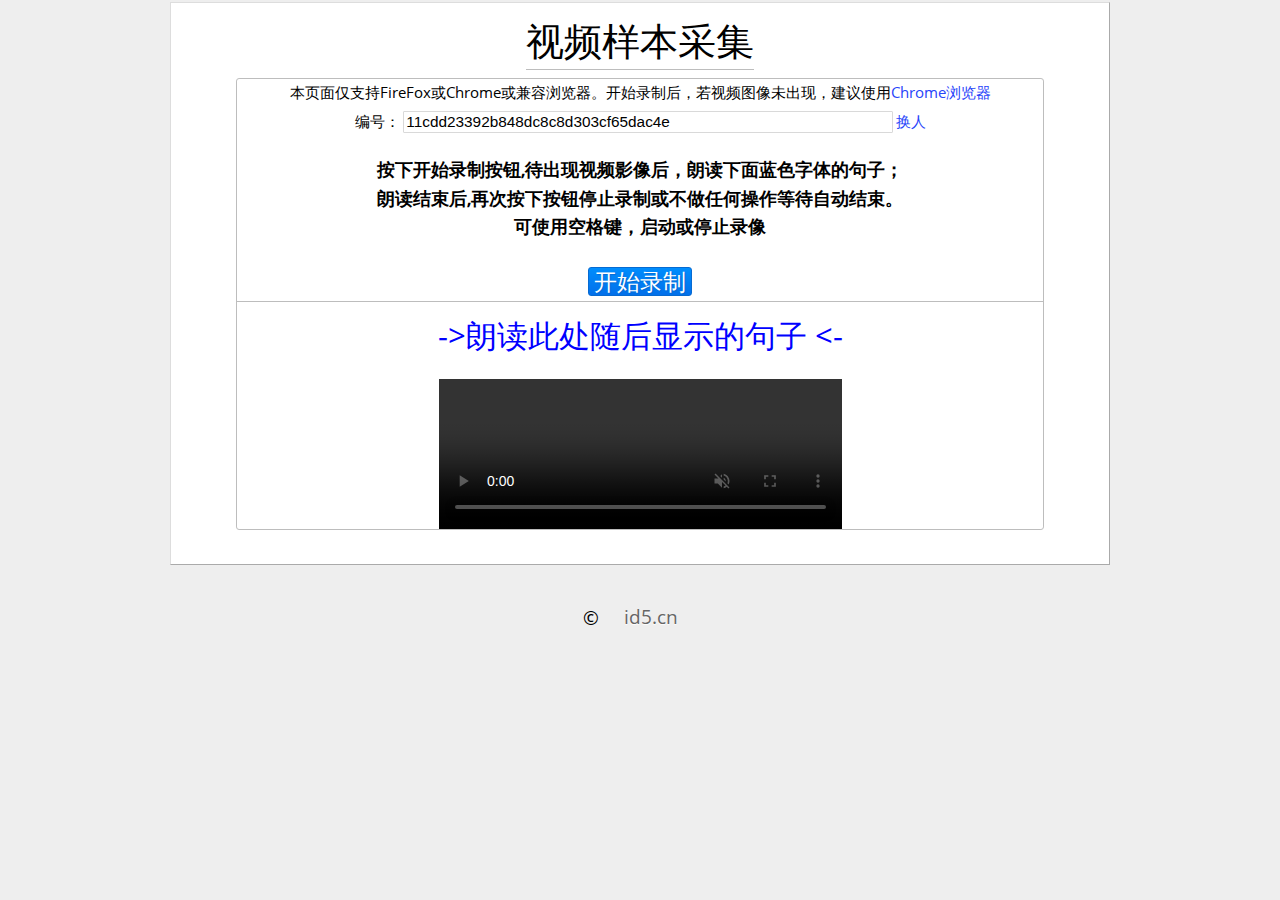
<file: resources/public/index.html>
<!DOCTYPE html>
<html lang="zh-Hans">

<head>
    <title>视频样本采集</title>
    <meta http-equiv="Content-Type" content="text/html; charset=UTF-8">
    <meta charset="utf-8">
    <meta name="viewport" content="width=device-width, initial-scale=1.0, user-scalable=no">
    <meta http-equiv="X-UA-Compatible" content="IE=edge,chrome=1">
    <link rel="stylesheet" href="css/style.css">

    <style>
        audio {
            vertical-align: bottom;
            width: 10em;
        }
        
        video {
            max-width: 100%;
            vertical-align: top;
        }
        
        input {
            border: 1px solid #d9d9d9;
            border-radius: 1px;
            font-size: 2em;
            margin: .2em;
            width: 60%;
        }
        
        p,
        .inner {
            padding: 1em;
        }
        
        li {
            border-bottom: 1px solid rgb(189, 189, 189);
            border-left: 1px solid rgb(189, 189, 189);
            padding: .5em;
        }
        
        label {
            display: inline-block;
            width: 3em;
        }
        
        .recordrtc button {
            font-size: inherit;
        }
        
        .recordrtc button,
        .recordrtc select {
            vertical-align: middle;
            line-height: 1;
            padding: 2px 5px;
            height: auto;
            font-size: inherit;
            margin: 0;
        }
        
        .recordrtc,
        .recordrtc .header {
            display: block;
            text-align: center;
            padding-top: 0;
        }
        
        .recordrtc video {
            width: 50%;
        }
        
        .recordrtc option[disabled] {
            display: none;
        }
    </style>

    <script src="js/RecordRTC.js"></script>
    <!-- for Edige/FF/Chrome/Opera/etc. getUserMedia support -->
    <script src="js/gumadapter.js"></script>
    <script src="js/jquery-3.1.1.min.js"></script>
</head>

<body>
    <article>
        <header style="text-align: center;">
            <h1>
              视频样本采集
        </h1>
        </header>


        <section class="experiment recordrtc" style="font-size:0.8em">

            <div>本页面仅支持FireFox或Chrome或兼容浏览器。开始录制后，若视频图像未出现，建议使用<a href="http://www.google.cn/chrome/browser/desktop/index.html">Chrome浏览器</a></div>
            <div>
                <label>编号：</label><input style="font-size: 1em" id="wid"></input><a onclick="location.reload()">换人</a>
            </div>
            <h3>
              <select class="recording-media" style="display: none">
            <option value="record-audio-plus-video">Microphone+Camera</option>
              </select>
               <select class="media-container-format" style="display: none">
            <option>WebM</option>
               </select>
               
               <div id="prompt">按下开始录制按钮,待出现视频影像后，朗读下面蓝色字体的句子；<br/>朗读结束后,再次按下按钮停止录制或不做任何操作等待自动结束。<br/>可使用空格键，启动或停止录像</div>
            </h3>
            <h2 class="header">
              <button>开始录制</button>
            
            </h2>
            <div id="text-read" style="text-align: center;font-size: 2em;color: blue;">->朗读此处随后显示的句子
                <-</div>
                    <br>
                    <video controls muted></video>
                    <br>

                    <div style="text-align: center; display: none;">
                        <button id="save-to-disk">保存</button>
                        <button id="open-new-tab">观看</button>
                        <button id="upload-to-server" style="display: none;">上传</button>
                    </div>
        </section>

        <script>
            (function() {
                var params = {},
                    r = /([^&=]+)=?([^&]*)/g;

                function d(s) {
                    return decodeURIComponent(s.replace(/\+/g, ' '));
                }

                var match, search = window.location.search;
                while (match = r.exec(search.substring(1))) {
                    params[d(match[1])] = d(match[2]);

                    if (d(match[2]) === 'true' || d(match[2]) === 'false') {
                        params[d(match[1])] = d(match[2]) === 'true' ? true : false;
                    }
                }

                window.params = params;
                $("#wid").val('xxxxxxxxxxxx4xxxyxxxxxxxxxxxxxxx'.replace(/[xy]/g, function(c) {
                    var r = Math.random() * 16 | 0,
                        v = c == 'x' ? r : (r & 0x3 | 0x8);
                    return v.toString(16);
                }));
            })();

            var jufra = new Array(
                "要对国家法律法规存有敬畏之心",
                "严格遵守国家法律法规规章制度",
                "要对领导长辈存有敬畏之心",
                "慈悲之心要以诚待人与人为善",
                "坚持以人为本、和谐共赢",
                "坚持追求绩效、不断提高",
                "坚持开拓创新、勇于探索",
                "坚持实事求是、诚实守信",
                "坚持认真负责、敢于担当",
                "国政通大家庭的主人翁精神",
                "高效率快节奏的只争朝夕精神",
                "创一流上水平的开拓创新精神",
                "敢于吃苦耐劳的艰苦创业精神",
                "识大体顾大局的无私奉献精神",
                "坚持解决问题、闻过必改",
                "导向性与实用性相结合",
                "定性与定量相结合的工作方法",
                "突出重点与兼顾一般相结合",
                "胜过那丰收五谷新酒的人",
                "你必将生命的道路指示我",
                "慈爱的人，你以慈爱待他",
                "完全的人，你以完全待他",
                "愿你赦免我隐而未现的过错",
                "你仅需轻描淡写的说出他的缺点",
                "愚者自以为聪明，智者则有自知之明",
                "不要向人借钱，也不要借钱给人",
                "世上之事物本无善恶之分,思想使然",
                "恋人们看不到自己做的傻事",
                "得到即是完结,快乐的精髓在于过程",
                "懦夫在未死以前就已经死了好多次",
                "借钱出去，常常既丢了钱，也丢了朋友",
                "所有的男男女女不过是一些演员",
                "一个人的一生中扮演着好几个角色",
                "离别是这样甜蜜的凄清",
                "我真要向你道晚安直到天明!",
                "让我们宣誓表示我们的决心",
                "再让我一个一个握你们的手",
                "他不知道谁和谁为什么打起架来了",
                "幸而已经春天，棉被可以无用",
                "渐渐觉得世上有些古怪",
                "他忽而听得一种异样的声音",
                "他似乎从来没有经验过这样的无聊",
                "从此决不能望有白盔白甲的人来叫他",
                "他曾在山脚下遇见一只饿狼",
                "使人人见了便知你是件奇物",
                "那娲皇只用了三万六千五百块",
                "人生天地之间，若白驹过隙，忽然而已",
                "来世不可待，往世不可追也",
                "君子之交淡若水，小人之交甘若醴",
                "朴素而天下莫能与之争美",
                "吾生也有涯，而知也无涯",
                "巧者劳而智者忧，无能者无所求",
                "子非我，安知我不知鱼之乐",
                "不可行恶人的路。不要走坏人的道",
                "口吐真言，永远坚立。舌说谎话，只存片时。",
                "今夜我们可共宴, 欢迎你们归国",
                "看他埋头苦读的那付可怜样",
                "我们需上法庭来判断此论吗",
                "欲穷千里目，更上一层楼",
                "只要工夫深，铁杵磨成针",
                "任凭风浪起，稳坐钓鱼船",
                "蜀中无大将，廖化作先锋",
                "千里送鹅毛，礼轻情意重",
                "哑巴吃黄连，有苦说不出",
                "宁与千人好，莫与一人敌",
                "留得青山在，不怕没柴烧",
                "海内存知己，天涯若比邻",
                "瓜田不纳履，李下不正冠",
                "威武不能屈，贫贱不能移",
                "好事不出门，恶事传千里",
                "路遥知马力，日久见人心",
                "朱门酒肉臭，路有冻死骨",
                "一粥一饭，当思来处不易",
                "野火烧不尽，春风吹又生",
                "淡泊以明志，宁静以致远",
                "以其人之道，还治其人之身",
                "言之者无罪，闻之者足以戒",
                "鸡犬之声相闻，老死不相往来",
                "天有不测风云，人有旦夕祸福",
                "运筹帷幄之中，决胜千里之外",
                "少壮不努力，老大徒伤悲",
                "天下本无事，庸人自扰之",
                "福兮祸所伏，祸兮福所倚",
                "前不见古人，后不见来者",
                "只要功夫深，铁杵磨成针",
                "鹬蚌相争，坐收渔翁之利",
                "踏破铁鞋无觅处，得来全不费工夫",
                "先天下之忧而忧，后天下之乐而乐",
                "沉舟侧畔千帆过，病树前头万木春",
                "平生不作亏心事，夜半敲门不吃惊",
                "如入芝兰之室，久而不闻其香",
                "与君一夕话，胜读十年书",
                "只听楼梯响，不见人下来",
                "故人西辞黄鹤楼，烟花三月下扬州",
                "孤帆远影碧空尽，惟见长江天际流",
                "开始的时侯，我们就知道，总会有终结",
                "它的整体样子像一只大章鱼",
                "浇水可不是想像中的那么简单",
                "松树一年四季都那样挺拔",
                "松果的身体就会缩起来"
            );

            function getRandomIntInclusive(min, max) {
                min = Math.ceil(min);
                max = Math.floor(max);
                return Math.floor(Math.random() * (max - min + 1)) + min;
            }
            var userid = getRandomIntInclusive(100000, 999999).toString();
            var count = 0;
            var index = 0;
            console.info(userid);

            function freshText() {
                var base = $(location).attr('origin');
                base = base + "/api/jufra";
                $.ajax({
                    url: base,
                    error: function(xhr) {
                        index = getRandomIntInclusive(0, 99);
                        $('#text-read').text(jufra[index]);
                        console.info(jufra[index]);
                        index = index + 1;
                        console.info(index);

                    }
                }).then(function(data) {
                    var arr = data.split(':');
                    index = arr[0];
                    $('#text-read').text(arr[1]);
                    console.info(data);
                    console.info(index);
                });
            }




            function addStreamStopListener(stream, callback) {
                var streamEndedEvent = 'ended';

                if ('oninactive' in stream) {
                    streamEndedEvent = 'inactive';
                }

                stream.addEventListener(streamEndedEvent, function() {
                    callback();
                    callback = function() {};
                }, false);

                stream.getAudioTracks().forEach(function(track) {
                    track.addEventListener(streamEndedEvent, function() {
                        callback();
                        callback = function() {};
                    }, false);
                });

                stream.getVideoTracks().forEach(function(track) {
                    track.addEventListener(streamEndedEvent, function() {
                        callback();
                        callback = function() {};
                    }, false);
                });
            }

            var recordingDIV = document.querySelector('.recordrtc');
            var recordingMedia = recordingDIV.querySelector('.recording-media');
            var recordingPlayer = recordingDIV.querySelector('video');
            var mediaContainerFormat = recordingDIV.querySelector('.media-container-format');
            var ttimeout;

            window.onbeforeunload = function() {
                recordingDIV.querySelector('button').disabled = false;
                recordingMedia.disabled = false;
                mediaContainerFormat.disabled = false;
            };

            window.onkeydown = function(e) {　　
                var cKey = 0;
                var e = e || event;
                cKey = e.keyCode || e.which || e.charCode;
                if (32 == cKey) {　　　　　　　　　　
                    recordingDIV.querySelector('button').click();
                }
            }



            recordingDIV.querySelector('button').onclick = function() {
                var button = recordingDIV.querySelector('button');

                if (button.innerHTML === '停止录制') {
                    button.disabled = true;
                    button.disableStateWaiting = true;
                    clearTimeout(ttimeout);
                    setTimeout(function() {
                        button.disabled = false;
                        button.disableStateWaiting = false;
                    }, 2 * 1000);

                    button.innerHTML = '开始录制';

                    function stopStream() {
                        if (button.stream && button.stream.stop) {
                            button.stream.stop();
                            button.stream = null;
                        }
                    }


                    if (button.recordRTC) {
                        if (button.recordRTC.length) {
                            button.recordRTC[0].stopRecording(function(url) {
                                if (!button.recordRTC[1]) {
                                    button.recordingEndedCallback(url);
                                    stopStream();
                                    saveToDiskOrOpenNewTab(button.recordRTC[0]);
                                    return;
                                }

                                button.recordRTC[1].stopRecording(function(url) {
                                    button.recordingEndedCallback(url);
                                    stopStream();
                                });
                            });
                        } else {
                            button.recordRTC.stopRecording(function(url) {
                                button.recordingEndedCallback(url);
                                stopStream();
                                saveToDiskOrOpenNewTab(button.recordRTC);
                                recordingDIV.querySelector('#upload-to-server').click();
                                //recordingDIV.querySelector('#save-to-disk').click();
                            });
                        }
                    }

                    return;
                } else {
                    freshText();
                    recordingDIV.querySelector('#save-to-disk').parentNode.style.display = 'none';
                }


                button.disabled = true;

                var commonConfig = {
                    onMediaCaptured: function(stream) {
                        button.stream = stream;
                        if (button.mediaCapturedCallback) {
                            button.mediaCapturedCallback();
                        }

                        button.innerHTML = '停止录制';
                        button.disabled = false;
                    },
                    onMediaStopped: function() {
                        button.innerHTML = '开始录制';

                        if (!button.disableStateWaiting) {
                            button.disabled = false;
                        }
                    },
                    onMediaCapturingFailed: function(error) {
                        if (error.name === 'PermissionDeniedError' && !!navigator.mozGetUserMedia) {
                            InstallTrigger.install({
                                'Foo': {
                                    // https://addons.mozilla.org/firefox/downloads/latest/655146/addon-655146-latest.xpi?src=dp-btn-primary
                                    URL: 'https://addons.mozilla.org/en-US/firefox/addon/enable-screen-capturing/',
                                    toString: function() {
                                        return this.URL;
                                    }
                                }
                            });
                        }

                        commonConfig.onMediaStopped();
                    }
                };

                var mimeType = 'video/webm';
                if (mediaContainerFormat.value === 'Mp4') {
                    mimeType = 'video/mp4; codecs=h264';
                }

                if (recordingMedia.value === 'record-audio-plus-video') {
                    captureAudioPlusVideo(commonConfig);

                    button.mediaCapturedCallback = function() {

                        if (typeof MediaRecorder === 'undefined') { // opera or chrome etc.
                            button.recordRTC = [];

                            if (!params.bufferSize) {
                                // it fixes audio issues whilst recording 720p
                                params.bufferSize = 16384;
                            }

                            var audioRecorder = RecordRTC(button.stream, {
                                type: 'audio',
                                bufferSize: typeof params.bufferSize == 'undefined' ? 0 : parseInt(params.bufferSize),
                                sampleRate: typeof params.sampleRate == 'undefined' ? 44100 : parseInt(params.sampleRate),
                                leftChannel: params.leftChannel || false,
                                disableLogs: params.disableLogs || false,
                                recorderType: webrtcDetectedBrowser === 'edge' ? StereoAudioRecorder : null
                            });

                            var videoRecorder = RecordRTC(button.stream, {
                                type: 'video',
                                disableLogs: params.disableLogs || false,
                                canvas: {
                                    width: 640,
                                    height: 480
                                },

                                frameInterval: typeof params.frameInterval !== 'undefined' ? parseInt(params.frameInterval) : 20 // minimum time between pushing frames to Whammy (in milliseconds)
                            });

                            // to sync audio/video playbacks in browser!
                            videoRecorder.initRecorder(function() {
                                audioRecorder.initRecorder(function() {
                                    audioRecorder.startRecording();
                                    videoRecorder.startRecording();
                                });
                            });

                            button.recordRTC.push(audioRecorder, videoRecorder);

                            button.recordingEndedCallback = function() {
                                var audio = new Audio();
                                audio.src = audioRecorder.toURL();
                                audio.controls = true;
                                audio.autoplay = true;

                                audio.onloadedmetadata = function() {
                                    recordingPlayer.src = videoRecorder.toURL();
                                    recordingPlayer.play();
                                };

                                recordingPlayer.parentNode.appendChild(document.createElement('hr'));
                                recordingPlayer.parentNode.appendChild(audio);

                                if (audio.paused) audio.play();
                            };
                            return;
                        }

                        button.recordRTC = RecordRTC(button.stream, {
                            type: 'video',
                            mimeType: mimeType,
                            disableLogs: params.disableLogs || false,
                            getNativeBlob: false,
                            //sampleRate: 2097152,
                        });

                        button.recordingEndedCallback = function(url) {
                            recordingPlayer.src = url;
                            recordingPlayer.removeAttribute('muted');
                            recordingPlayer.muted = false;
                            recordingPlayer.play();

                            recordingPlayer.onended = function() {
                                recordingPlayer.pause();
                                recordingPlayer.src = URL.createObjectURL(button.recordRTC.blob);
                            };
                        };

                        button.recordRTC.startRecording();
                        ttimeout = setTimeout(function() {
                            if (button.innerHTML === '停止录制')
                                button.click();
                        }, 12 * 1000);
                    };
                }

            };

            function captureAudioPlusVideo(config) {
                captureUserMedia({
                    video: true,
                    audio: true
                }, function(audioVideoStream) {
                    recordingPlayer.srcObject = audioVideoStream;
                    recordingPlayer.play();

                    config.onMediaCaptured(audioVideoStream);


                    addStreamStopListener(audioVideoStream, function() {
                        config.onMediaStopped();
                    });
                }, function(error) {
                    config.onMediaCapturingFailed(error);
                });
            }

            function captureUserMedia(mediaConstraints, successCallback, errorCallback) {
                var isBlackBerry = !!(/BB10|BlackBerry/i.test(navigator.userAgent || ''));
                if (isBlackBerry && !!(navigator.getUserMedia || navigator.webkitGetUserMedia || navigator.mozGetUserMedia)) {
                    navigator.getUserMedia = navigator.getUserMedia || navigator.webkitGetUserMedia || navigator.mozGetUserMedia;
                    navigator.getUserMedia(mediaConstraints, successCallback, errorCallback);
                    return;
                }
                navigator.mediaDevices.getUserMedia(mediaConstraints).then(successCallback).catch(errorCallback);
            }

            function setMediaContainerFormat(arrayOfOptionsSupported) {
                var options = Array.prototype.slice.call(
                    mediaContainerFormat.querySelectorAll('option')
                );

                var selectedItem;
                options.forEach(function(option) {
                    option.disabled = true;

                    if (arrayOfOptionsSupported.indexOf(option.value) !== -1) {
                        option.disabled = false;

                        if (!selectedItem) {
                            option.selected = true;
                            selectedItem = option;
                        }
                    }
                });
            }

            recordingMedia.onchange = function() {
                if (this.value === 'record-audio') {
                    setMediaContainerFormat(['WAV', 'Ogg']);
                    return;
                }
                setMediaContainerFormat(['WebM', 'Mp4']);
            };
            recordingMedia.onchange();

            if (webrtcDetectedBrowser === 'edge') {
                // webp isn't supported in Microsoft Edge
                // neither MediaRecorder API
                // so lets disable both video/screen recording options
                alert('不支持此浏览器，请使用chrome 或 firefox');
                console.warn('Neither MediaRecorder API nor webp is supported in Microsoft Edge. You cam merely record audio.');

                recordingMedia.innerHTML = '<option value="record-audio">Audio</option>';
                setMediaContainerFormat(['WAV']);
            }

            function saveToDiskOrOpenNewTab(recordRTC) {

                recordingDIV.querySelector('#save-to-disk').parentNode.style.display = 'block';
                recordingDIV.querySelector('#save-to-disk').onclick = function() {
                    if (!recordRTC) return alert('No recording found.');
                    var wid = trim(document.getElementById('wid').value);
                    if (!wid) wid = "0";
                    console.info(wid);
                    var fileName = wid + "-" + userid + "-" + index.toString() + "-" + count.toString();

                    recordRTC.save(fileName);
                };

                recordingDIV.querySelector('#open-new-tab').onclick = function() {
                    if (!recordRTC) return alert('No recording found.');
                    window.open(recordRTC.toURL());
                };
                recordingDIV.querySelector('#open-new-tab').disabled = false;

                recordingDIV.querySelector('#upload-to-server').disabled = false;
                recordingDIV.querySelector('#upload-to-server').onclick = function() {
                    console.info('Upload....');
                    if (!recordRTC) return alert('No recording found.');
                    //this.disabled = true;

                    var button = this;
                    uploadToServer(recordRTC, function(progress, fileURL) {
                        if (progress === 'ended') {
                            button.disabled = false;
                            button.innerHTML = 'Click to download from server';
                            button.onclick = function() {
                                window.open(fileURL);
                            };
                            return;
                        }
                        button.innerHTML = progress;
                    });
                };


            }

            var listOfFilesUploaded = [];

            function trim(str) {
                return str.replace(/(^\s+)|(\s+$)/g, "");
            }

            function uploadToServer(recordRTC, callback) {
                console.info("in upload");
                var wid = trim(document.getElementById('wid').value);

                if (!wid) wid = "0";
                console.info(wid);
                var blob = recordRTC instanceof Blob ? recordRTC : recordRTC.blob;
                var fileType = blob.type.split('/')[0] || 'audio';
                var fileName = wid + "-" + userid + "-" + index.toString() + "-" + count.toString();
                count += 1;
                if (fileType === 'audio') {
                    fileName += '.' + (!!navigator.mozGetUserMedia ? 'ogg' : 'wav');
                } else {
                    fileName += '.webm';
                }
                console.info(fileName);
                //if (count === 10) {
                //        userid = getRandomIntInclusive(100000, 999999);
                //        count = 0;
                //    }
                document.getElementById('prompt').innerHTML = "已朗读" + count.toString() + "句，加油！点击\"保存\"按钮保存录像数据。如更换朗读人请点击\“换人\”";


                // create FormData
                var formData = new FormData();
                formData.append(fileType + '-filename', fileName);
                formData.append(fileType + '-blob', blob);

                callback('Uploading ' + fileType + ' recording to server.');

                makeXMLHttpRequest('save.php', formData, function(progress) {
                    if (progress !== 'upload-ended') {
                        callback(progress);
                        return;
                    }

                    var initialURL = location.href.replace(location.href.split('/').pop(), '') + 'uploads/';

                    callback('ended', initialURL + fileName);

                    // to make sure we can delete as soon as visitor leaves
                    listOfFilesUploaded.push(initialURL + fileName);
                });
            }

            function makeXMLHttpRequest(url, data, callback) {
                var request = new XMLHttpRequest();
                request.onreadystatechange = function() {
                    if (request.readyState == 4 && request.status == 200) {
                        callback('upload-ended');
                    }
                };
                console.info(url);
                request.upload.onloadstart = function() {
                    callback('Upload started...');
                };

                request.upload.onprogress = function(event) {
                    callback('Upload Progress ' + Math.round(event.loaded / event.total * 100) + "%");
                };

                request.upload.onload = function() {
                    callback('progress-about-to-end');
                };

                request.upload.onload = function() {
                    callback('progress-ended');
                };

                request.upload.onerror = function(error) {
                    callback('Failed to upload to server');
                    console.error('XMLHttpRequest failed', error);
                };

                request.upload.onabort = function(error) {
                    callback('Upload aborted.');
                    console.error('XMLHttpRequest aborted', error);
                };

                request.open('POST', url);
                request.send(data);
            }
        </script>

    </article>

    <footer>
        <p>
            © <a href="http://www.id5.cn">id5.cn</a>
        </p>
    </footer>



</html>
</file>
<file: resources/public/css/style.css>
@import url(OpenSans.css);

@font-face {
    font-family: 'Myriad';
    src: url('MyriadPro-Light.otf') format('opentype');
    font-weight: 400;
}

html {
    background: #eee;
}

body {
    font-family: '-apple-system', 'BlinkMacSystemFont', 'Segoe UI', 'Open Sans', 'Myriad', 'Arial';
    font-size: 1.2em;
    line-height: 1.5em;
    margin: 0;
}

article, footer {
    display: block;
    max-width: 900px;
    min-width: 360px;
    width: 80%;
}

article {
    background: #fff;
    border: 1px solid;
    border-color: #ddd #aaa #aaa #ddd;
    margin: 0.1em auto 0 auto;
    padding: 1em;
}

h1 {
    margin-top: 0;
}

article p:first-of-type {
    margin-top: 1.6em;
}

article p:last-child {
    margin-bottom: 0;
}

footer {
    margin: 0 auto 2em auto;
    text-align: center;
}

footer a {
    color: #666;
    font-size: inherit;
    padding: 1em;
    text-decoration: none;
    text-shadow: 0 1px 1px #fff;
}

footer a:hover, footer a:focus {
    color: #111;
}

h1, h2 {
    border-bottom: 1px solid rgb(189, 189, 189);
    display: inline;
    font-weight: normal;
    line-height: 36px;
    padding: 0 0 3px 0;
}

a {
    color: #2844FA;
    text-decoration: none;
}

a:hover, a:focus {
    color: #1B29A4;
}

a:active {
    color: #000;
}

:-moz-any-link:focus {
    border: 0;
    color: #000;
}

::selection {
    background: #ccc;
}

::-moz-selection {
    background: #ccc;
}

button, input[type=button] {
    -moz-border-radius: 3px;
    -moz-transition: none;
    -webkit-transition: none;
    background: #0370ea;
    background: -moz-linear-gradient(top, #008dfd 0, #0370ea 100%);
    background: -webkit-linear-gradient(top, #008dfd 0, #0370ea 100%);
    border: 1px solid #076bd2;
    border-radius: 3px;
    color: #fff;
    display: inline-block;
    font-family: inherit;
    font-size: .8em;
    line-height: 1.3;
    padding: 5px 12px;
    text-align: center;
    text-shadow: 1px 1px 1px #076bd2;
    font-size: 1.5em;
}

button:hover, input[type=button]:hover {
    background: rgb(9, 147, 240);
}

button:active, input[type=button]:active {
    background: rgb(10, 118, 190);
}

button[disabled], input[type=button][disabled] {
    background: none;
    border: 1px solid rgb(187, 181, 181);
    color: gray;
    text-shadow: none;
}

strong {
    color: rgb(204, 14, 14);
    font-family: inherit;
    font-weight: normal;
}

tr, td, th {
    vertical-align: top;
    padding: .7em 1.4em;
    border-top: 1px dotted #BBA9A9;
    border-right: 1px dotted #BBA9A9;
}

table, tbody, tr, td {
	width: 100%!important;
}

.table-style {
    border-collapse: collapse;
    border-spacing: 0px;
    margin-top: 0px;
    margin-bottom: 16px;
    display: block;
    width: 728px;
    overflow: auto;
    word-break: normal;
    color: rgb(51, 51, 51);
    font-family: 'Helvetica Neue', Helvetica, 'Segoe UI', Arial, freesans, sans-serif;
    font-size: 16px;
    line-height: 25.6000003814697px;
    border-top-width: 1px;
    border-top-style: solid;
    border-top-color: rgb(204, 204, 204);
  }
  .tr-style {
    border-top-width: 1px;
    border-top-style: solid;
    border-top-color: rgb(204, 204, 204);
    background-color: rgb(248, 248, 248);
  }
  .td-style {
    padding: 6px 13px;
    border: 1px solid rgb(221, 221, 221);
  }
  .td-style2 {
    color: rgb(65, 131, 196);
    text-decoration: none;
    background: transparent;
  }

.logo img {
    border-radius: 50%;
    box-shadow: 0 0 5px black, 0 0 5px black, 0 0 5px black, 0 0 5px black, 0 0 5px black;
}

.experiment {
    border: 1px solid rgb(189, 189, 189);
    margin: 1em 3em;
    border-radius: .2em;
    text-align: left;
}

.experiment .header {
    padding: .2em .4em;
}

.experiment .description {
    padding: .8em 1.4em;
}

ol {
    margin-left: 1em;
}

pre {
    border-left: 2px solid red;
    margin-left: 2em;
    padding-left: 1em;
    overflow: auto;
}

.commit {
    font-size: .8em;
    margin: 1em .6em;
    padding: 8px 8px 0;
    background: #e6f1f6;
    border: 1px solid #c5d5dd;
    border-radius: 4px;
}

.commit-desc {
    display: block;
    margin: -5px 0 10px 0;
}

.commit-desc img {
    max-width: 100%;
}

.commit-meta {
    margin-left: -8px;
    width: 100%;
    padding: 8px;
    background: #fff;
    border-top: 1px solid #d8e6ec;
    border-bottom-right-radius: 4px;
    border-bottom-left-radius: 4px;
}

.authorship {
    margin-top: -2px;
    margin-left: -4px;
    margin-bottom: -4px;
    font-size: 14px;
    color: #999;
}

.gravatar {
    margin-top: -2px;
    margin-right: 3px;
    vertical-align: middle;
    border-radius: 3px;
}

.author-name {
    color: #444;
}

.commit-url {
    float: right;
    margin-left: 15px;
    color: #888;
    font-size: 12px;
}

.dim {
    color: rgb(223, 223, 223);
}

.roshan {
    color: red;
}

.github-stargazers {
    position: absolute;
    right: 14%;
    top: 8%;
    font: bold 11px/14px "Helvetica Neue", Helvetica, Arial, sans-serif;
    text-rendering: optimizeLegibility;
    overflow: hidden;
}

.github-btn {
    height: 20px;
    overflow: hidden;
}

.gh-btn,
.gh-count,
.gh-ico {
    float: left;
    margin-left: 5px;
}

.gh-btn,
.gh-count {
    padding: 2px 5px 2px 4px;
    color: #555;
    text-decoration: none;
    text-shadow: 0 1px 0 #fff;
    white-space: nowrap;
    cursor: pointer;
    border-radius: 3px;
}

.gh-btn {
    background-color: #e6e6e6;
    background-image: -webkit-gradient(linear, 0 0, 0 100%, from(#fafafa), to(#eaeaea));
    background-image: -webkit-linear-gradient(#fafafa, #eaeaea);
    background-image: -moz-linear-gradient(top, #fafafa, #eaeaea);
    background-image: -ms-linear-gradient(#fafafa, #eaeaea);
    background-image: -o-linear-gradient(#fafafa, #eaeaea);
    background-image: linear-gradient(#fafafa, #eaeaea);
    background-repeat: no-repeat;
    border: 1px solid #d4d4d4;
    border-bottom-color: #bcbcbc;
}

.gh-btn:hover,
.gh-btn:focus,
.gh-btn:active {
    color: #fff;
    text-decoration: none;
    text-shadow: 0 -1px 0 rgba(0,0,0,.25);
    border-color: #518cc6 #518cc6 #2a65a0;
    background-color: #3072b3;
}

.gh-btn:hover,
.gh-btn:focus {
    background-image: -webkit-gradient(linear, 0 0, 0 100%, from(#599bdc), to(#3072b3));
    background-image: -webkit-linear-gradient(#599bdc, #3072b3);
    background-image: -moz-linear-gradient(top, #599bdc, #3072b3);
    background-image: -ms-linear-gradient(#599bdc, #3072b3);
    background-image: -o-linear-gradient(#599bdc, #3072b3);
    background-image: linear-gradient(#599bdc, #3072b3);
}

.gh-btn:active {
    background-image: none;
    -webkit-box-shadow: inset 0 2px 5px rgba(0,0,0,.10);
    -moz-box-shadow: inset 0 2px 5px rgba(0,0,0,.10);
    box-shadow: inset 0 2px 5px rgba(0,0,0,.10);
}

.gh-ico {
    width: 14px;
    height: 15px;
    margin-top: -1px;
    margin-right: 4px;
    vertical-align: middle;
    background-image: url([data-uri]);
    background-repeat: no-repeat;
    background-position: 0 0;
}

.gh-btn:hover .gh-ico,
.gh-btn:focus .gh-ico,
.gh-btn:active .gh-ico {
    background-position: -25px 0;
}

.gh-count {
    position: relative;
    margin-left: 0px;
    background-color: #fafafa;
    border: 1px solid #d4d4d4;
}

.gh-count:hover,
.gh-count:focus {
    color: #4183C4;
}

.gh-count:before,
.gh-count:after {
    content: ' ';
    position: absolute;
    display: inline-block;
    width: 0;
    height: 0;
    border-color: transparent;
    border-style: solid;
}

.gh-count:before {
    top: 50%;
    left: -3px;
    margin-top: -4px;
    border-width: 4px 4px 4px 0;
    border-right-color: #fafafa;
}

.gh-count:after {
    top: 50%;
    left: -4px;
    z-index: -1;
    margin-top: -5px;
    border-width: 5px 5px 5px 0;
    border-right-color: #d4d4d4;
}

.github-btn-large {
    height: 30px;
}

.github-btn-large .gh-btn,
.github-btn-large .gh-count {
    padding: 3px 10px 3px 8px;
    font-size: 16px;
    line-height: 22px;
    border-radius: 4px;
}

.github-btn-large .gh-ico {
    width: 22px;
    height: 23px;
    background-position: 0 -20px;
}

.github-btn-large .gh-btn:hover .gh-ico,
.github-btn-large .gh-btn:focus .gh-ico,
.github-btn-large .gh-btn:active .gh-ico {
    background-position: -25px -20px;
}

.github-btn-large .gh-count {
    margin-left: 6px;
}

.github-btn-large .gh-count:before {
    left: -5px;
    margin-top: -6px;
    border-width: 6px 6px 6px 0;
}

.github-btn-large .gh-count:after {
    left: -6px;
    margin-top: -7px;
    border-width: 7px 7px 7px 0;
}

@media (-moz-min-device-pixel-ratio: 2), (-o-min-device-pixel-ratio: 2/1), (-webkit-min-device-pixel-ratio: 2), (min-device-pixel-ratio: 2) {
    .gh-ico {
        background-image: url([data-uri]);
        background-size: 50px 45px;
    };
}

.plusone-gplus {
    position: absolute;
    top: 8%;
}

@media all and (max-width: 800px) {
    body {
        font-size: 1.1em;
    }

    article {
        margin: 1.5em auto 0 auto;
        padding: 1.5em;
    }

    .experiment {
        margin: 1em .2em;
    }
}

@media all and (max-width: 500px) {
    body {
        font-size: .9em;
    }

    article {
        margin: .5em auto 0 auto;
        padding: .5em;
    }

    .experiment {
        margin: 1em .1em;
    }
}

@media all and (max-width: 300px) {
    body {
        font-size: .8em;
    }

    article {
        margin: 0 auto 0 auto;
        padding: 0;
    }

    .experiment {
        margin: 1em 0;
    }
}

@media all and (min-width: 1300px) {
    .latest-commits {
        position: fixed;
        left: -3em;
        bottom: -1em;
        height: 50%;
        overflow: auto;
        width: 20%;
        font-size: 1em;
    }
}

li pre {
    margin: 0;
}

li h2 {
    color: red;
}

li li h2 {
    font-size: 1em;
    color: rgb(6, 101, 243);
}

.fork-left, .fork-right {
    background-repeat: no-repeat;
    background-position: center center;
    width: 140px;
    height: 140px;
}

.fork-left {
    position: absolute;
    top: 0;
    left: 0;
    
}

.fork-right {
    position: absolute;
    top: 0;
    right: 0;
    
}

select {
    border: 1px solid #d9d9d9;
    border-radius: 1px;
    height: 50px;
    margin-left: 1em;
    margin-right: -5px;
    padding: 1.1em;
    vertical-align: 6px;
}

p {
    padding: 0 .8em;
    padding-bottom: .4em;
}

li {
    border-bottom: 1px solid rgb(189, 189, 189);
    border-left: 1px solid rgb(189, 189, 189);
    padding: .5em;
}

code {
    font-size: 1.2em;
}

.commit pre {
    border: 1px dotted black;
    margin: 1em;
    font-size: 1.2em;
}

blockquote {
    background: rgb(241, 241, 241);
    padding: 1em;
    border: 1px dotted gray;
    margin: 0 1em;
}

.answer {
    border-left: 1px dotted gray;
    margin-left: 5em;
    padding: 0 1em;
}

pre a {
    text-decoration: underline;
}

blockquote.inline {
    margin: 1em;
    border-radius: 3px;
    box-shadow: 2px 2px rgb(182, 170, 170);
}
</file>
